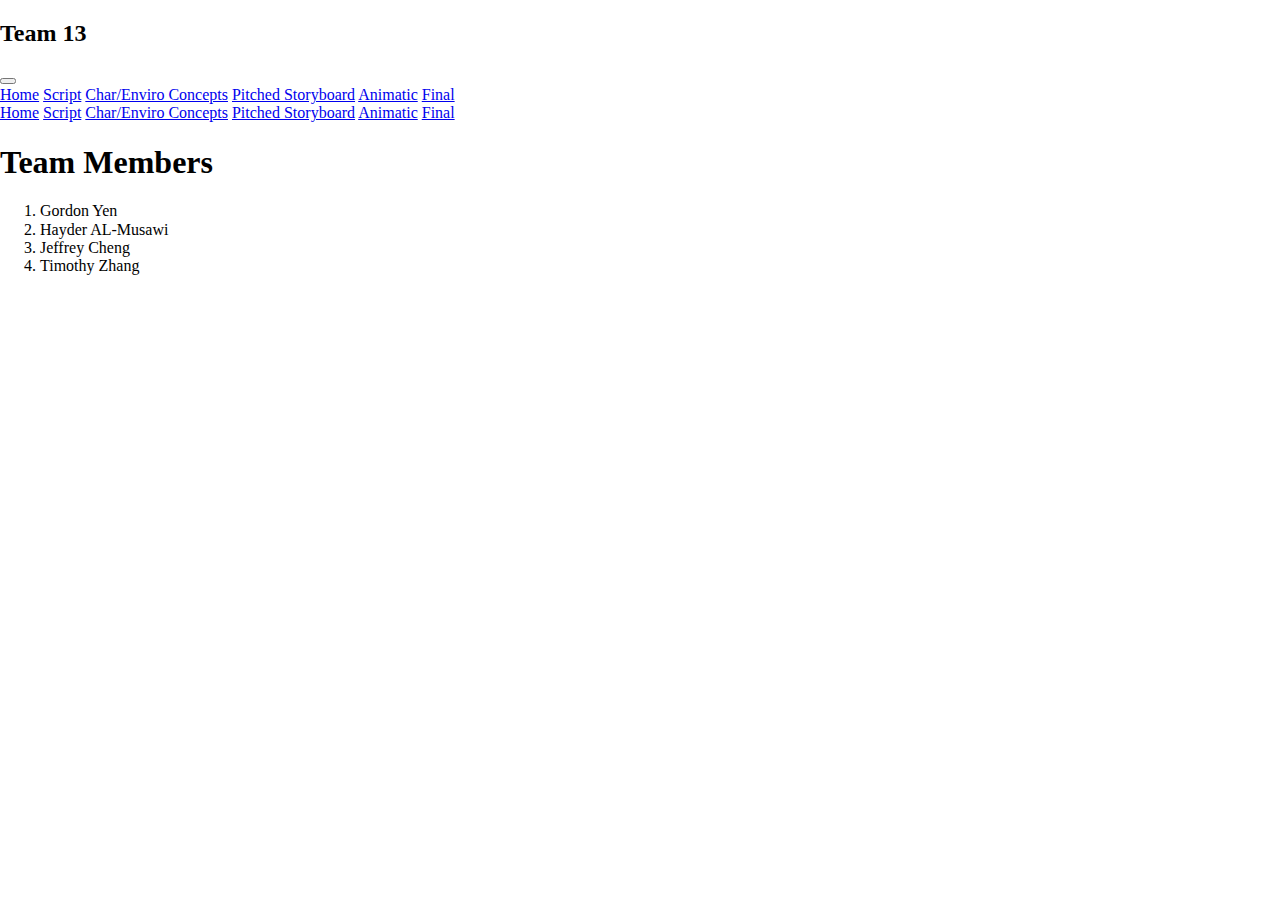
<file: index.html>
<!DOCTYPE html>
<html lang="en">
<head>
  <meta charset="UTF-8">
  <meta name="viewport" content="width=device-width, initial-scale=1.0">
  <title>IAT 343 Project Website</title>
  <link href="https://fonts.googleapis.com/icon?family=Material+Icons" rel="stylesheet">
  <link rel="stylesheet" href="css/main.css">
  <link rel="stylesheet" href="css/normalize.css">


</head>
<body>

    <header>
        <nav class="navbar" aria-label="Navigation Bar">
          <h2 class="site-title">Team 13</h2>
    
          <!-- Mobile Navigation -->
          <div class="mobile-nav">
            <button class="hamburger" aria-label="Menu" aria-expanded="false" aria-controls="mobile-menu">
              <span></span>
              <span></span>
              <span></span>
            </button>
          </div>
    
          <div class="nav-links" role="navigation" aria-label="Primary menu">
            <a href="index.html">Home</a>
            <a href="concept.html">Script</a>
            <a href="concept.html">Char/Enviro Concepts</a>
            <a href="concept.html">Pitched Storyboard</a>
            <a href="concept.html">Animatic</a>
            <a href="concept.html">Final</a>
          </div>
        </nav>
    
        <!-- Mobile Menu Dropdown -->
        <div class="mobile-menu" id="mobile-menu">
          <a href="concept.html">Home</a>
          <a href="concept.html">Script</a>
          <a href="concept.html">Char/Enviro Concepts</a>
          <a href="concept.html">Pitched Storyboard</a>
          <a href="concept.html">Animatic</a>
          <a href="concept.html">Final</a>
        </div>
      </header>
  

  <main>
    <h1>Team Members</h1>

    <ol>
      <li>Gordon Yen</li>
      <li>Hayder AL-Musawi</li>
      <li>Jeffrey Cheng</li>
      <li>Timothy Zhang</li>
    </ol>
    
  </main>

  <script src="js/navbar.js"></script>
</body>
</html>
</file>
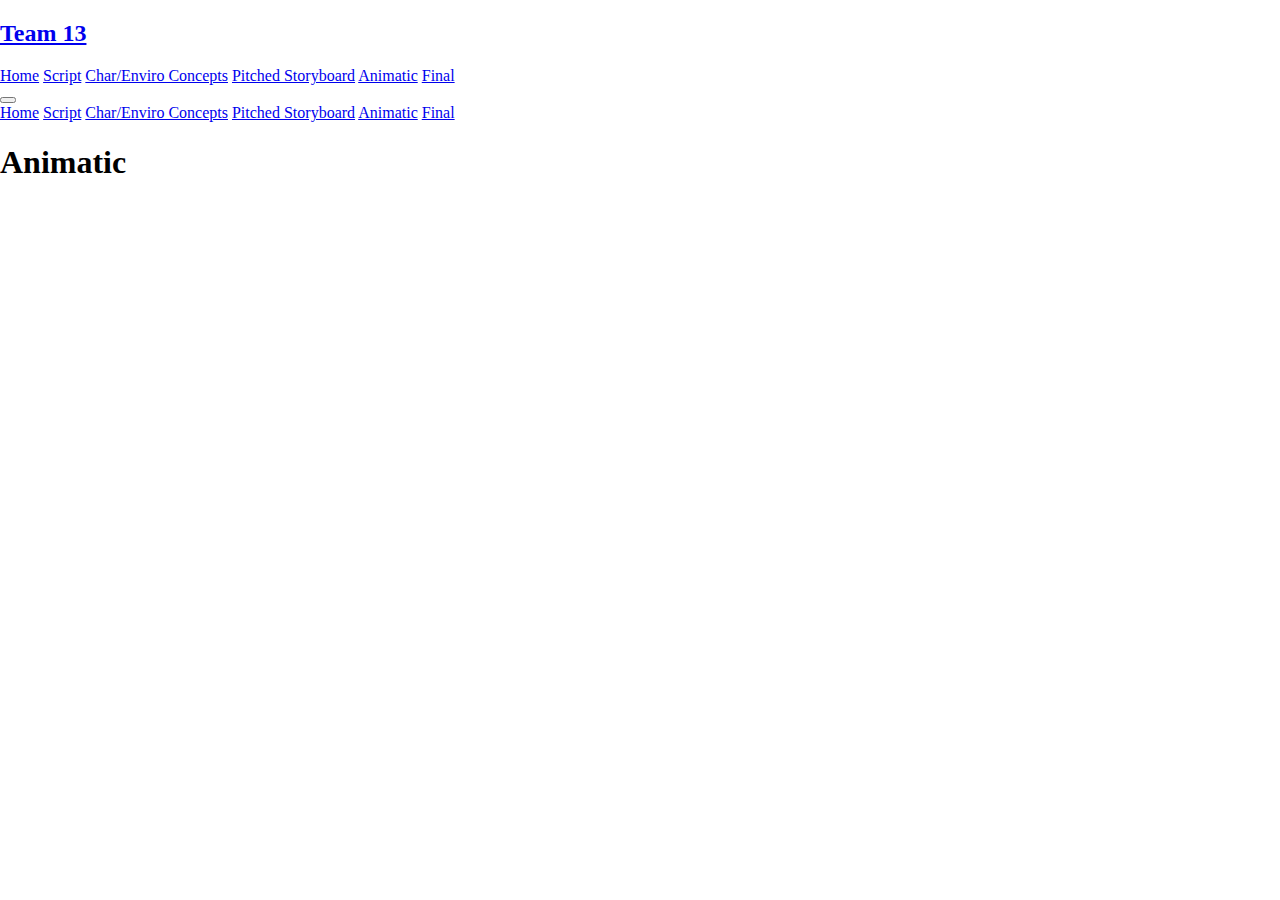
<file: animatic.html>
<!DOCTYPE html>
<html lang="en">
<head>
  <meta charset="UTF-8">
  <meta name="viewport" content="width=device-width, initial-scale=1.0">
  <title>IAT 343 Project Website</title>
  <link href="https://fonts.googleapis.com/icon?family=Material+Icons" rel="stylesheet">
  <link rel="stylesheet" href="css/main.css">
  <link rel="stylesheet" href="css/normalize.css">
</head>
<body>
  <header>
    <nav class="navbar" aria-label="Navigation Bar">
      <a href="index.html">
        <h2 class="site-title">Team 13</h2>
      </a>
      
      <div class="nav-links" role="navigation" aria-label="Primary menu">
        <a href="index.html">Home</a>
        <a href="script.html">Script</a>
        <a href="concept.html">Char/Enviro Concepts</a>
        <a href="storyboard.html">Pitched Storyboard</a>
        <a href="animatic.html">Animatic</a>
        <a href="final.html">Final</a>
      </div>

    <!-- Mobile Navigation -->
    <div class="mobile-nav">
    <button class="hamburger" aria-label="Menu" aria-expanded="false" aria-controls="mobile-menu">
      <span></span>
      <span></span>
      <span></span>
    </button>
    </div>
    </nav>

    <!-- Mobile Menu Dropdown -->
    <div class="mobile-menu" id="mobile-menu">
      <a href="index.html">Home</a>
      <a href="script.html">Script</a>
      <a href="concept.html">Char/Enviro Concepts</a>
      <a href="storyboard.html">Pitched Storyboard</a>
      <a href="animatic.html">Animatic</a>
      <a href="final.html">Final</a>
    </div>
  </header>

  <main>
    <section id="animatic" class="title">
    <h1>Animatic</h1>
    </section>

    
  </main>

  <script src="js/navbar.js"></script>
</body>
</html>
</file>
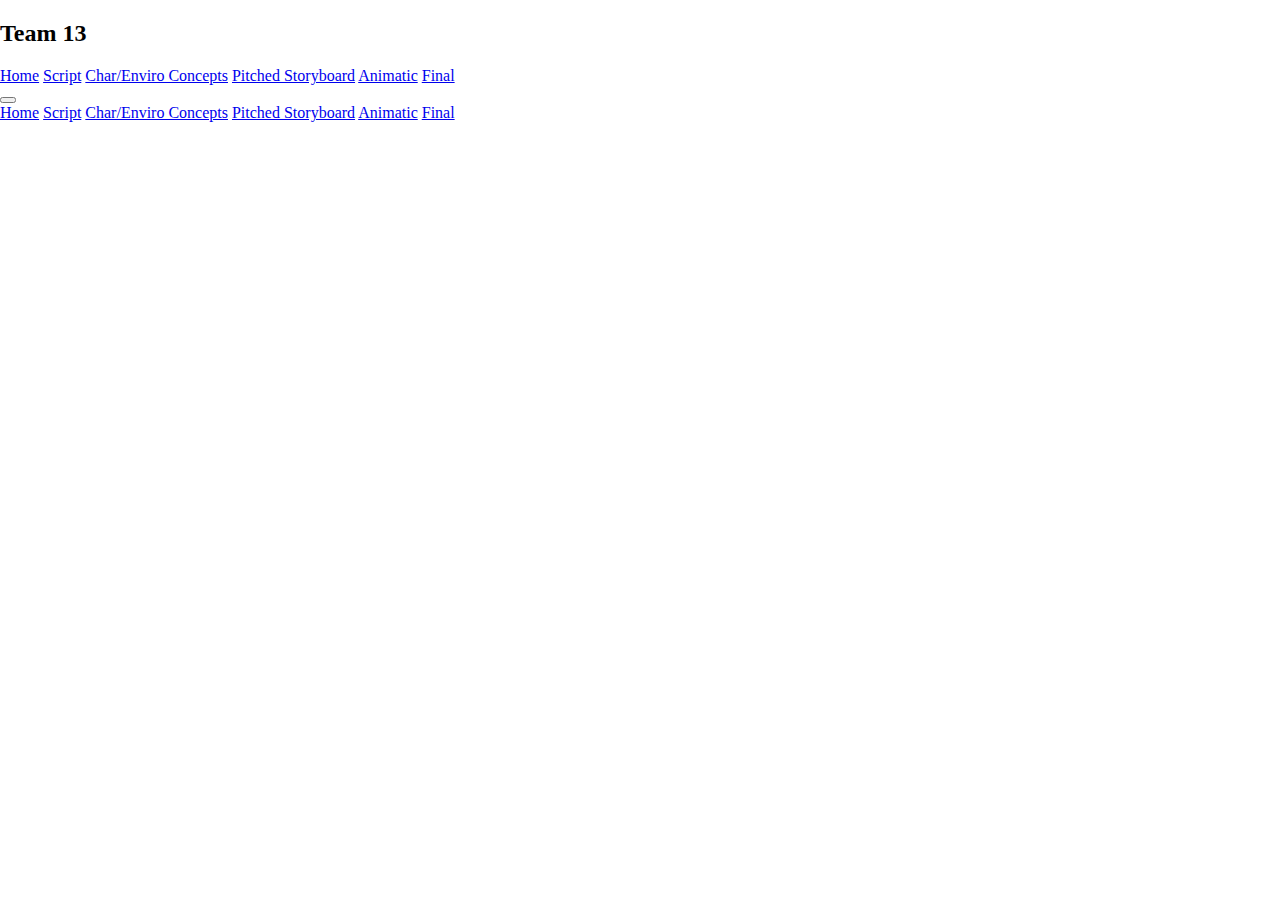
<file: concept.html>
<!DOCTYPE html>
<html lang="en">
<head>
  <meta charset="UTF-8">
  <meta name="viewport" content="width=device-width, initial-scale=1.0">
  <title>IAT 343 Project Website</title>
  <link href="https://fonts.googleapis.com/icon?family=Material+Icons" rel="stylesheet">
  <link rel="stylesheet" href="css/main.css">
  <link rel="stylesheet" href="css/normalize.css">

</head>
<body>
  <header>
    <nav class="navbar" aria-label="Navigation Bar">
      <h2 class="site-title">Team 13</h2>
  
      <div class="nav-links" role="navigation" aria-label="Primary menu">
        <a href="index.html">Home</a>
        <a href="concept.html">Script</a>
        <a href="concept.html">Char/Enviro Concepts</a>
        <a href="concept.html">Pitched Storyboard</a>
        <a href="concept.html">Animatic</a>
        <a href="concept.html">Final</a>
      </div>
  
      <!-- Moved inside navbar so it stays in the same line -->
      <div class="mobile-nav">
        <button class="hamburger" aria-label="Menu" aria-expanded="false" aria-controls="mobile-menu">
          <span></span>
          <span></span>
          <span></span>
        </button>
      </div>
    </nav>
  
    <!-- Mobile Menu Dropdown -->
    <div class="mobile-menu" id="mobile-menu">
      <a href="concept.html">Home</a>
      <a href="concept.html">Script</a>
      <a href="concept.html">Char/Enviro Concepts</a>
      <a href="concept.html">Pitched Storyboard</a>
      <a href="concept.html">Animatic</a>
      <a href="concept.html">Final</a>
    </div>
  </header>
  

  <main>
  
    <!-- <img href=media/> -->







    
  </main>

  <script src="js/navbar.js"></script>
</body>
</html>
</file>
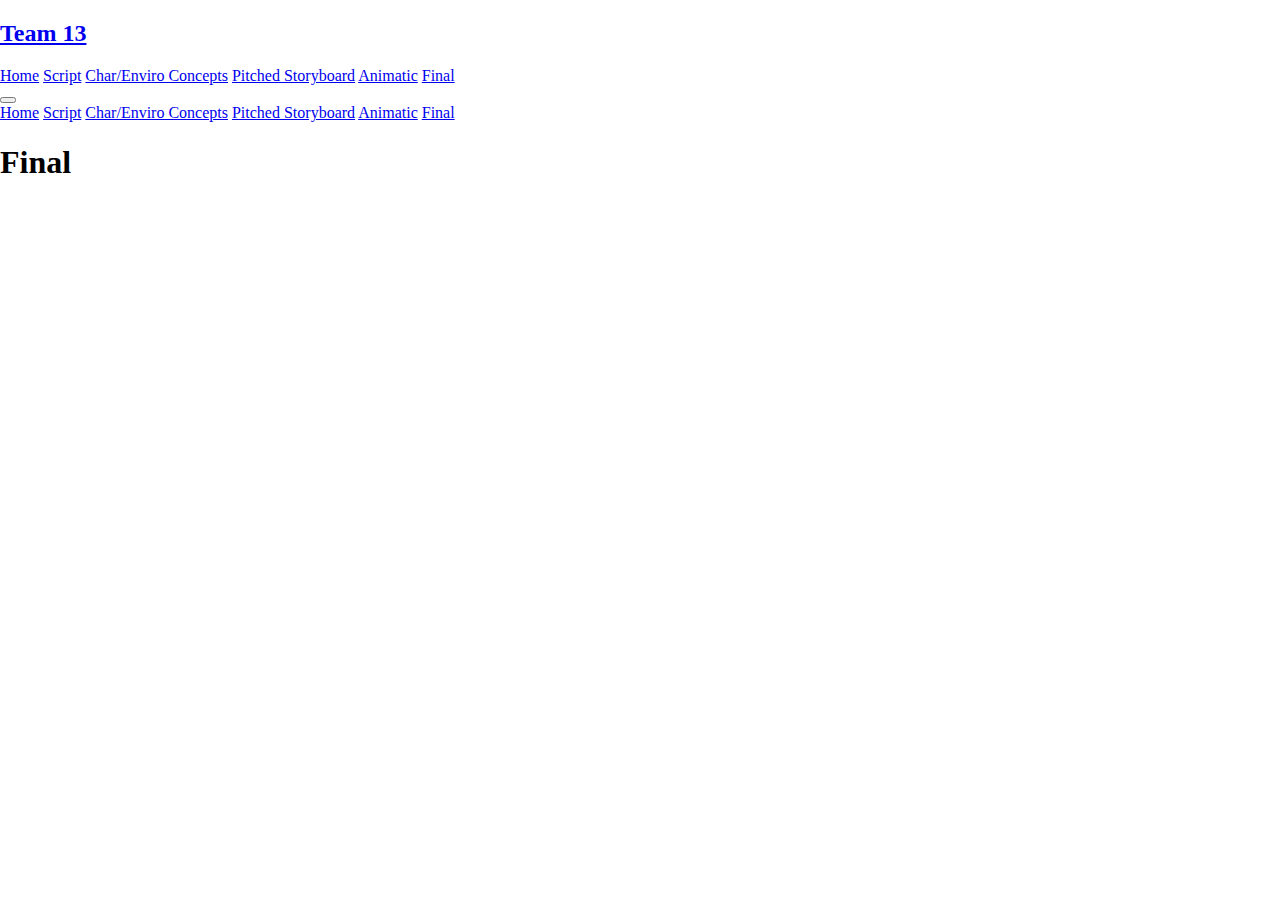
<file: final.html>
<!DOCTYPE html>
<html lang="en">
<head>
  <meta charset="UTF-8">
  <meta name="viewport" content="width=device-width, initial-scale=1.0">
  <title>IAT 343 Project Website</title>
  <link href="https://fonts.googleapis.com/icon?family=Material+Icons" rel="stylesheet">
  <link rel="stylesheet" href="css/main.css">
  <link rel="stylesheet" href="css/storyboard.css">
  <link rel="stylesheet" href="css/normalize.css">
</head>
<body>
    <header>
    <nav class="navbar" aria-label="Navigation Bar">
      <a href="index.html">
        <h2 class="site-title">Team 13</h2>
      </a>

      <div class="nav-links" role="navigation" aria-label="Primary menu">
        <a href="index.html">Home</a>
        <a href="script.html">Script</a>
        <a href="concept.html">Char/Enviro Concepts</a>
        <a href="storyboard.html">Pitched Storyboard</a>
        <a href="animatic.html">Animatic</a>
        <a href="final.html">Final</a>
      </div>
    

    <!-- Mobile Navigation -->
    <div class="mobile-nav">
    <button class="hamburger" aria-label="Menu" aria-expanded="false" aria-controls="mobile-menu">
      <span></span>
      <span></span>
      <span></span>
    </button>
    </div>
    </nav>

    <!-- Mobile Menu Dropdown -->
    <div class="mobile-menu" id="mobile-menu">
      <a href="index.html">Home</a>
      <a href="script.html">Script</a>
      <a href="concept.html">Char/Enviro Concepts</a>
      <a href="storyboard.html">Pitched Storyboard</a>
      <a href="animatic.html">Animatic</a>
      <a href="final.html">Final</a>
    </div>
  </header>

  <main class="slide-up">
    <section id="final" class="title">
    <h1>Final</h1>
    </section>

    <div class="video-container">
      <iframe src="https://www.youtube.com/embed/6IkBSfzagE0?si=_pLn1n_HY7RYS1m7" title="YouTube video player" frameborder="0" allow="accelerometer; autoplay; clipboard-write; encrypted-media; gyroscope; picture-in-picture; web-share" referrerpolicy="strict-origin-when-cross-origin" allowfullscreen></iframe>
    </div>
    
  </main>

  <script src="js/navbar.js"></script>
</body>
</html>
</file>
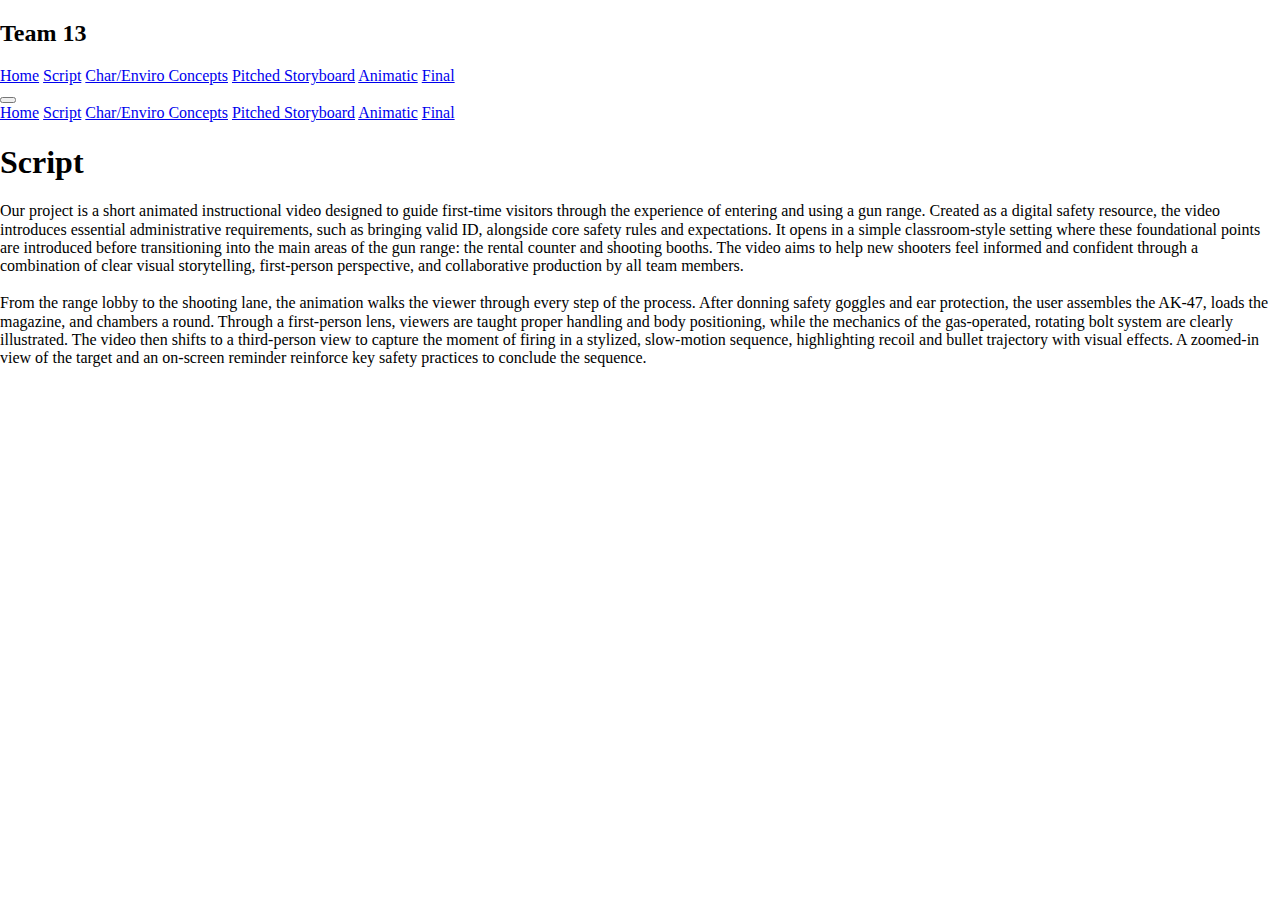
<file: script.html>
<!DOCTYPE html>
<html lang="en">
<head>
  <meta charset="UTF-8">
  <meta name="viewport" content="width=device-width, initial-scale=1.0">
  <title>IAT 343 Project Website</title>
  <link href="https://fonts.googleapis.com/icon?family=Material+Icons" rel="stylesheet">
  <link rel="stylesheet" href="css/main.css">
  <link rel="stylesheet" href="css/normalize.css">
</head>
<body>
  <header>
    <nav class="navbar" aria-label="Navigation Bar">
      <h2 class="site-title">Team 13</h2>

      <div class="nav-links" role="navigation" aria-label="Primary menu">
        <a href="index.html">Home</a>
        <a href="script.html">Script</a>
        <a href="concept.html">Char/Enviro Concepts</a>
        <a href="storyboard.html">Pitched Storyboard</a>
        <a href="animatic.html">Animatic</a>
        <a href="final.html">Final</a>
      </div>
    

    <!-- Mobile Navigation -->
    <div class="mobile-nav">
    <button class="hamburger" aria-label="Menu" aria-expanded="false" aria-controls="mobile-menu">
      <span></span>
      <span></span>
      <span></span>
    </button>
    </div>
    </nav>

    <!-- Mobile Menu Dropdown -->
    <div class="mobile-menu" id="mobile-menu">
      <a href="index.html">Home</a>
      <a href="script.html">Script</a>
      <a href="concept.html">Char/Enviro Concepts</a>
      <a href="storyboard.html">Pitched Storyboard</a>
      <a href="animatic.html">Animatic</a>
      <a href="final.html">Final</a>
    </div>
  </header>

  <main>
     <section id="script" class="title">
      <h1>Script</h1>
      
      <div class="script-content">
        <p class="script-intro">
          Our project is a short animated instructional video designed to guide first-time visitors through the experience 
          of entering and using a gun range. Created as a digital safety resource, the video introduces essential 
          administrative requirements, such as bringing valid ID, alongside core safety rules and expectations. It opens 
          in a simple classroom-style setting where these foundational points are introduced before transitioning into 
          the main areas of the gun range: the rental counter and shooting booths. The video aims to help new shooters 
          feel informed and confident through a combination of clear visual storytelling, first-person perspective, and 
          collaborative production by all team members.
          <br>
          <br>
          From the range lobby to the shooting lane, the animation walks the viewer through every step of the process. 
          After donning safety goggles and ear protection, the user assembles the AK-47, loads the magazine, and chambers 
          a round. Through a first-person lens, viewers are taught proper handling and body positioning, while the mechanics 
          of the gas-operated, rotating bolt system are clearly illustrated. The video then shifts to a third-person view 
          to capture the moment of firing in a stylized, slow-motion sequence, highlighting recoil and bullet trajectory 
          with visual effects. A zoomed-in view of the target and an on-screen reminder reinforce key safety practices to 
          conclude the sequence.
        </p>
      </div>
    </section>

  </main>

  <script src="js/navbar.js"></script>
</body>
</html>
</file>
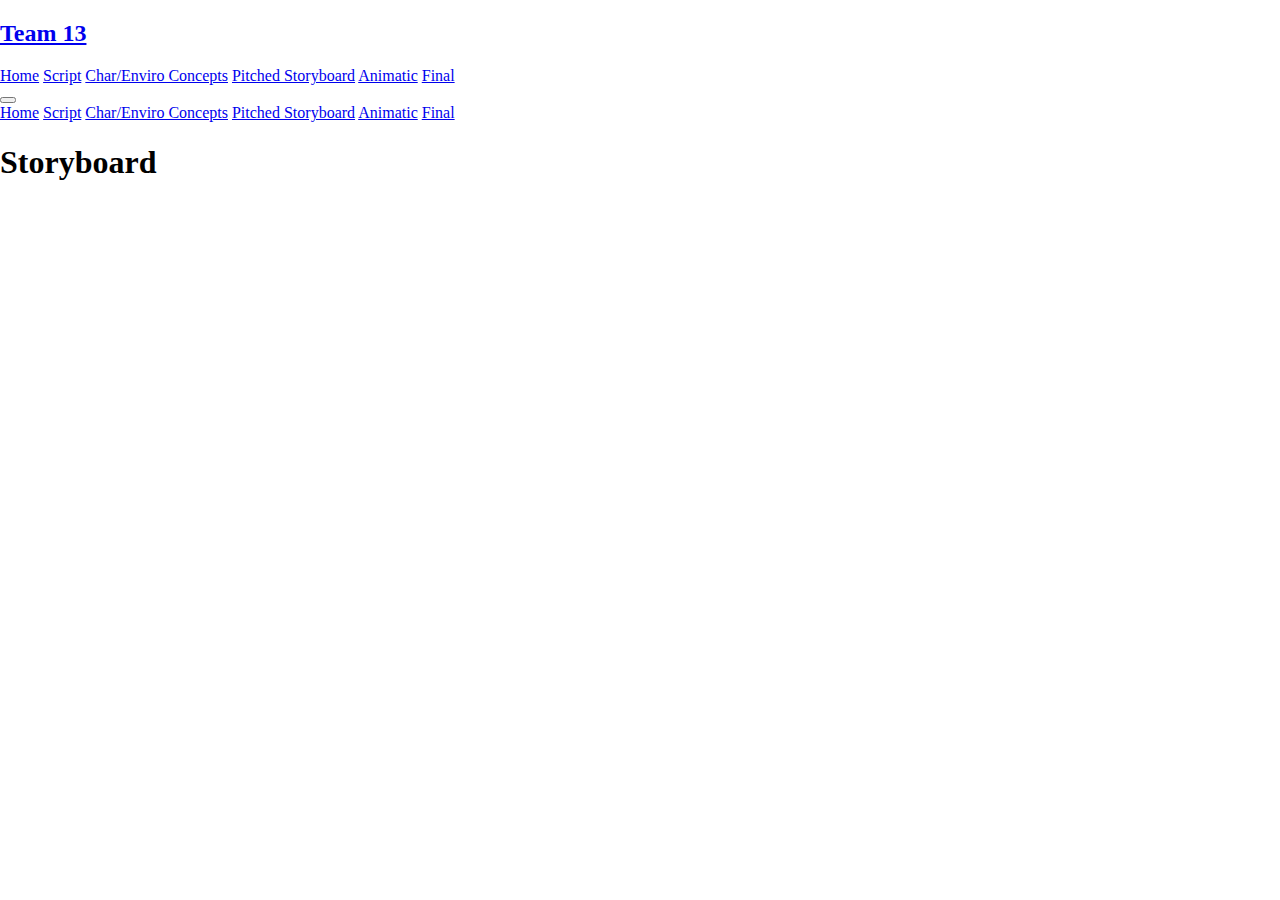
<file: storyboard.html>
<!DOCTYPE html>
<html lang="en">
<head>
  <meta charset="UTF-8">
  <meta name="viewport" content="width=device-width, initial-scale=1.0">
  <title>IAT 343 Project Website</title>
  <link href="https://fonts.googleapis.com/icon?family=Material+Icons" rel="stylesheet">
  <link rel="stylesheet" href="css/main.css">
  <link rel="stylesheet" href="css/storyboard.css">
  <link rel="stylesheet" href="css/normalize.css">
</head>
<body>
    <header>
    <nav class="navbar" aria-label="Navigation Bar">
      <a href="index.html">
        <h2 class="site-title">Team 13</h2>
      </a>

      <div class="nav-links" role="navigation" aria-label="Primary menu">
        <a href="index.html">Home</a>
        <a href="script.html">Script</a>
        <a href="concept.html">Char/Enviro Concepts</a>
        <a href="storyboard.html">Pitched Storyboard</a>
        <a href="animatic.html">Animatic</a>
        <a href="final.html">Final</a>
      </div>
    

    <!-- Mobile Navigation -->
    <div class="mobile-nav">
    <button class="hamburger" aria-label="Menu" aria-expanded="false" aria-controls="mobile-menu">
      <span></span>
      <span></span>
      <span></span>
    </button>
    </div>
    </nav>

    <!-- Mobile Menu Dropdown -->
    <div class="mobile-menu" id="mobile-menu">
      <a href="index.html">Home</a>
      <a href="script.html">Script</a>
      <a href="concept.html">Char/Enviro Concepts</a>
      <a href="storyboard.html">Pitched Storyboard</a>
      <a href="animatic.html">Animatic</a>
      <a href="final.html">Final</a>
    </div>
  </header>

  <main class="slide-up">
    <section id="storyboard" class="title">
    <h1>Storyboard</h1>
    </section>

    <iframe width="784" height="441" src="https://www.youtube.com/embed/Vqq0yHnZ2xk?si=_6jJc45tAV0Ipq8f" title="YouTube video player" frameborder="0" allow="accelerometer; autoplay; clipboard-write; encrypted-media; gyroscope; picture-in-picture; web-share" referrerpolicy="strict-origin-when-cross-origin" allowfullscreen></iframe>
    
  </main>

  <script src="js/navbar.js"></script>
</body>
</html>
</file>
<file: css/main.css>
* {
    
}
</file>
<file: css/storyboard.css>
.video-container {
  position: relative;
  overflow: hidden;
  width: 100%;
  padding-top: 56.25%; /* maintains aspect ratio of 16:9 */
}

iframe {
  position: absolute;
  top: 0;
  left: 0;
  bottom: 0;
  right: 0;
  width: 100%;
  height: 100%;
}
</file>
